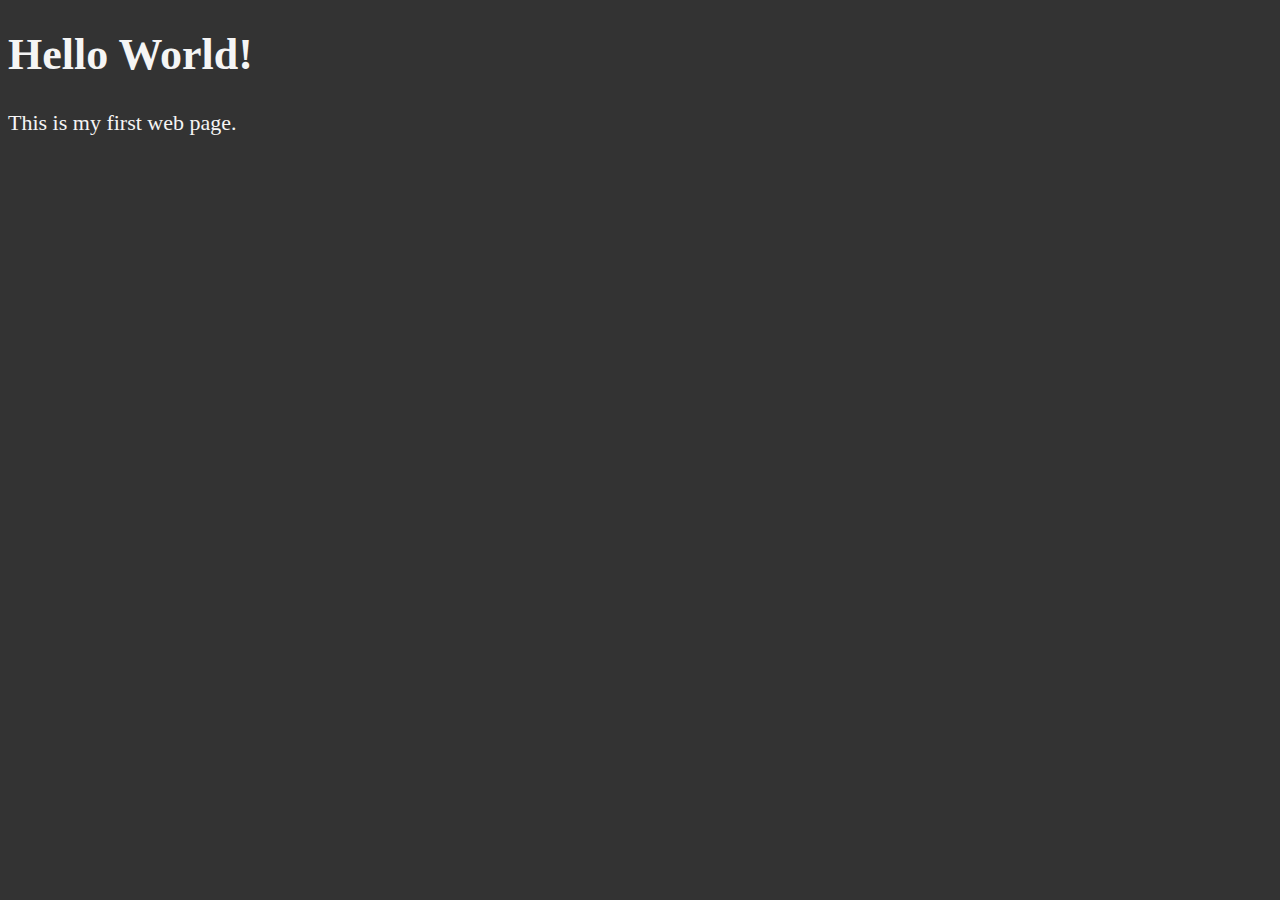
<file: index.html>
<!DOCTYPE html>
<html lang="en">
    <head>
        <meta charset="utf-8">
        <title>My First Webpage</title>

        <!-- Provided CSS -->

        <!-- Sytle allows for quick CSS -->
        <style>
            /* Changed font size */
            html{
                font-size:  22px
            }
            
            /* Changed background and text color */
            body {
                background-color: #333;
                color: whitesmoke;
            }
        </style>
    </head>

    <!-- body tag; part that everyone sees-->
    <body>
        <!-- Biggest Heading Element: Only one per page in general; Main idea; -->
        <h1>Hello World!</h1>

        <!-- Paragraph element -->
        <p>This is my first web page.</p>
    </body>

</html>

<!-- COMMENT TAG -->
<!-- VSCode Simple Browser Web Address: http://127.0.0.1:5500/Lesson_01/index.html -->

<!--
    ***************NOTES***************
    File name expected to launch a website: index.html
    Try to name using lowercase with no spaces

    validator.w3.org: Website for validating HTML code
    Code was run through validator.w3.org:
    Immediate first errors:
        Consider adding a lang attribute to the html start tag
        Character encoding was not declared
        Start tag was seen without seeing a doctype first
    
    "<html>" is a tag
    "<html></html>" considered an element;
        definition includes everything from starting tag, information contained, ending tag
    Tag and element are often interchanged
    head is the metadata tag; information not seen on website
    
    Adding "<!DOCTYPE html> "FIXES DOCTYPE ERROR | Must have for all html files
    Adding "<html lang="en">" -US or -GB are also options ||| FIXES LANG ERROR
    Adding "<meta charset="utf-8">" specifically 1024 bytes after beginning of document
        FIXES CHARACTER ENCODING ERROR
-->
</file>
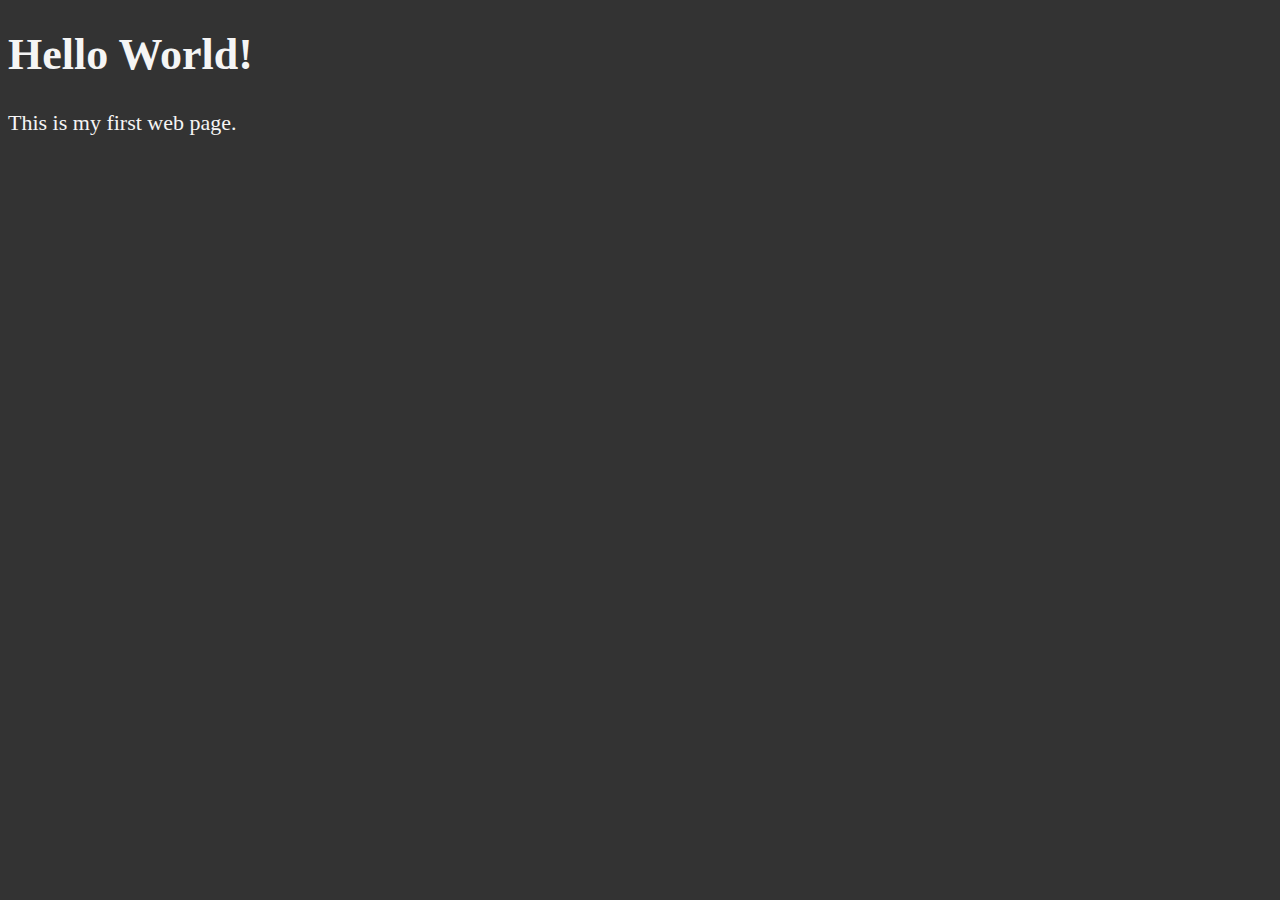
<file: lesson-02/index.html>
<!DOCTYPE html>
<html lang="en">
    <head>
        <meta charset="utf-8">
        <!--Typical meta tags that contain metadata for the page -->
        <meta name="author" content="Vaishak Menon">
        <meta name="description" content="This page is an attempt at learning HTML for projects like my own resume website.">
        <title>My First Webpage</title>
        <link rel="icon" href="platypus-noback.ico" type="image/x-icon"> <!-- rel: relation - How does this relate to the webpage -->
        <link rel="stylesheet" href="css/main.css" type="text/css">
    </head>

    <!-- body tag; part that everyone sees-->
    <body>
        <!-- Biggest Heading Element: Only one per page in general; Main idea; -->
        <h1>Hello World!</h1>
        <!-- Paragraph element -->
        <p>This is my first web page.</p>
    </body>

</html>

<!-- COMMENT TAG -->
<!-- VSCode Simple Browser Web Address: http://127.0.0.1:5500/Lesson_01/index.html -->

<!--
    ***************NOTES***************
    File name expected to launch a website: index.html
    Try to name using lowercase with no spaces

    validator.w3.org: Website for validating HTML code
    Code was run through validator.w3.org:
    Immediate first errors:
        Consider adding a lang attribute to the html start tag
        Character encoding was not declared
        Start tag was seen without seeing a doctype first
    
    "<html>" is a tag
    "<html></html>" considered an element;
        definition includes everything from starting tag, information contained, ending tag
    Tag and element are often interchanged
    head is the metadata tag; information not seen on website
    
    LESSON 1 CHANGES AND VALIDATION RESULTS

    Adding "<!DOCTYPE html> "FIXES DOCTYPE ERROR | Must have for all html files
    Adding "<html lang="en">" -US or -GB are also options ||| FIXES LANG ERROR
    Adding "<meta charset="utf-8">" specifically 1024 bytes after beginning of document
        FIXES CHARACTER ENCODING ERROR

    LESSON 2 CHANGES AND VALIDATION RESULTS

    Added data to metadata such as name author and description
    Used link tag to add favicon and sample stylesheet
    Created File Structure for future lesson use

    After validating, no errors
-->
</file>
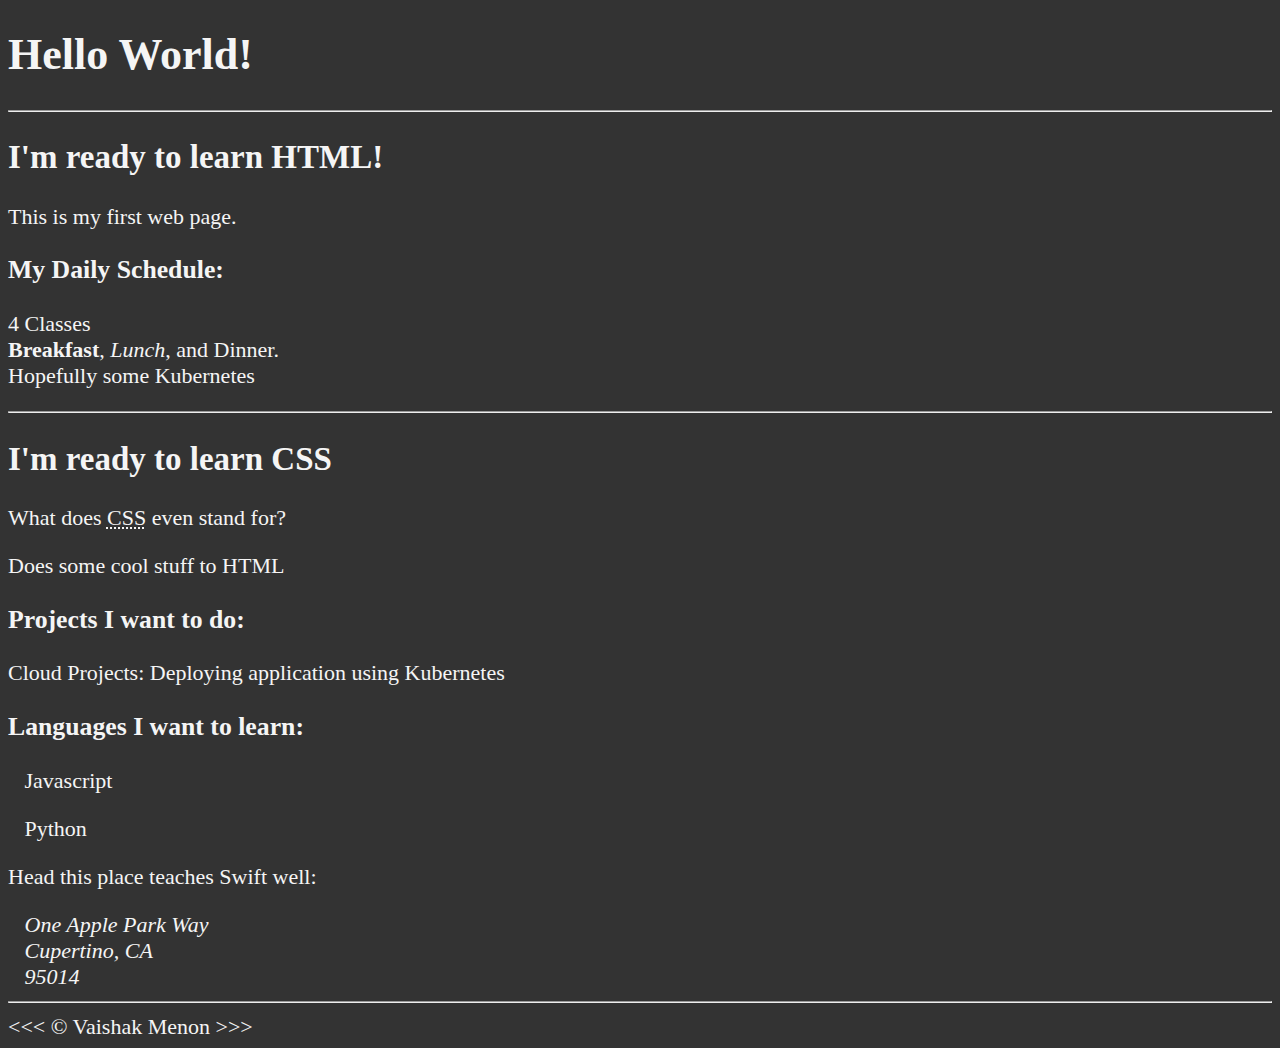
<file: lesson-03/index.html>
<!DOCTYPE html>
<html lang="en">
    <head>
        <meta charset="utf-8">
        <meta name="author" content="Vaishak Menon">
        <meta name="description" content="This page is an attempt at learning HTML for projects like my own resume website.">
        <title>My First Webpage</title>
        <link rel="icon" href="platypus-noback.ico" type="image/x-icon"> <!-- rel: relation - How does this relate to the webpage -->
        <link rel="stylesheet" href="css/main.css" type="text/css">
    </head>

    <body>
        <h1>Hello World!</h1>
        
        <hr>
        
        <h2>I'm ready to learn HTML!</h2>
        <p>This is my first web page.</p>

        <h3>My Daily Schedule:</h3>
        <p>4 Classes
            <br><strong>Breakfast</strong>, <em>Lunch</em>, and Dinner.
            <br>Hopefully some Kubernetes
        </p>
        <hr>

        <h2>I'm ready to learn CSS</h2>
        <p>What does <abbr title="Cascading Style Sheets">CSS</abbr> even stand for?</p>
        <p>Does some cool stuff to HTML</p>

        <h3>Projects I want to do:</h3>
        <p>Cloud Projects: Deploying application using Kubernetes</p>

        <h3>Languages I want to learn:</h3>
        <p>&nbsp;&nbsp;&nbsp;Javascript</p>
        <p>&nbsp;&nbsp;&nbsp;Python</p>
        <p>Head this place teaches Swift well:</p>
        <address>
            &nbsp;&nbsp;&nbsp;One Apple Park Way
            <br>&nbsp;&nbsp;&nbsp;Cupertino, CA
            <br>&nbsp;&nbsp;&nbsp;95014
        </address>

        <hr>
        &lt;&lt;&lt; &copy; Vaishak Menon &gt;&gt;&gt;
    </body>

</html>

<!-- COMMENT TAG -->
<!-- VSCode Simple Browser Web Address: http://127.0.0.1:5500/root/index.html -->

<!--
    ***************NOTES***************
    File name expected to launch a website: index.html
    Try to name using lowercase with no spaces

    validator.w3.org: Website for validating HTML code
    Code was run through validator.w3.org:
    Immediate first errors:
        Consider adding a lang attribute to the html start tag
        Character encoding was not declared
        Start tag was seen without seeing a doctype first
    
    "<html>" is a tag
    "<html></html>" considered an element;
        definition includes everything from starting tag, information contained, ending tag
    Tag and element are often interchanged
    head is the metadata tag; information not seen on website
    
    LESSON 1 CHANGES AND VALIDATION RESULTS

    Adding "<!DOCTYPE html> "FIXES DOCTYPE ERROR | Must have for all html files
    Adding "<html lang="en">" -US or -GB are also options ||| FIXES LANG ERROR
    Adding "<meta charset="utf-8">" specifically 1024 bytes after beginning of document
        FIXES CHARACTER ENCODING ERROR

    LESSON 2 CHANGES AND VALIDATION RESULTS

    Typical meta tags that contain metadata for the page

    Added data to metadata such as name author and description
    Used link tag to add favicon and sample stylesheet
    Created File Structure for future lesson use

    After validating, no errors

    Lesson 3 CHANGES AND VALIDATION RESULTS

    body tag; part that everyone sees
    
    Worked in the body tag
    -   Used hr and br (horizontal line and line break)
    -   Generally only have 1 "h1" tag
    -   As many "h2", "h3", "hn" tags as you wish
    -   General text or paragraphs go in the "p" tag
    -   Formatting:
        -   "em": Italics
        -   "strong": Bold
        -   abbr: Abbreviations
        -   & is used for escaping or specific characters
        -   address: Specifically used for addresses, auto-italicizes

    After validating, no errors
-->
</file>
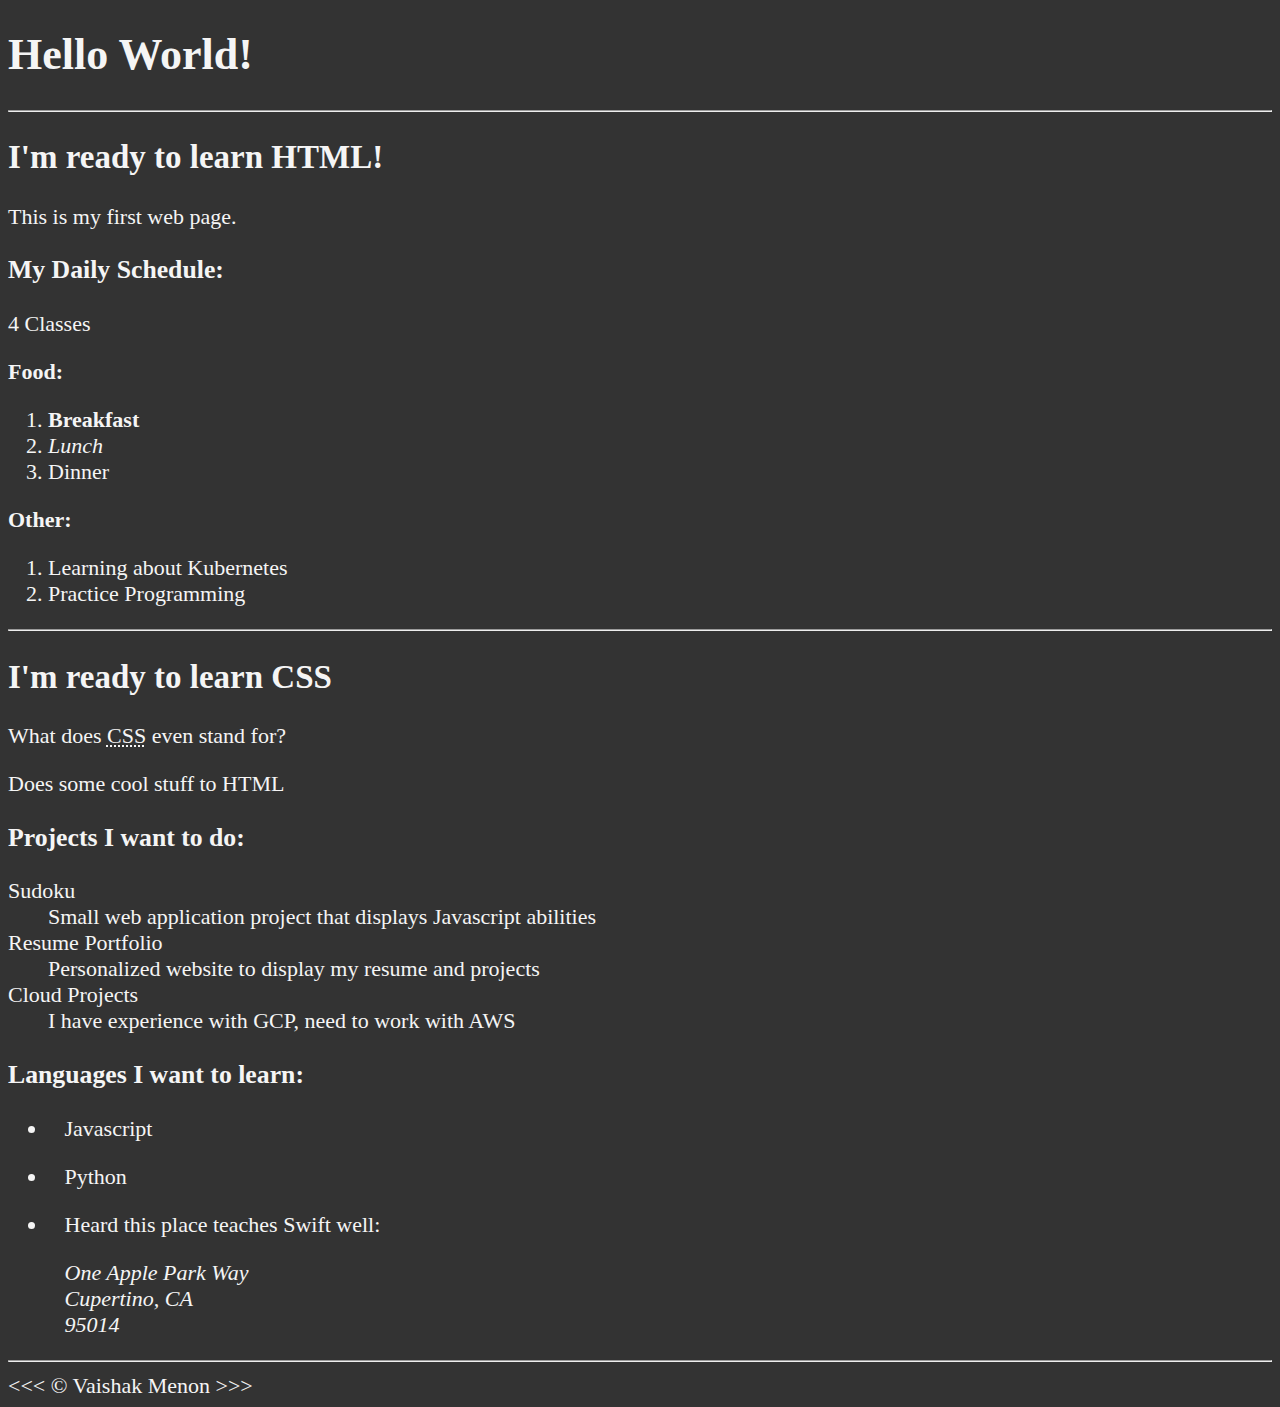
<file: lesson-04/index.html>
<!DOCTYPE html>
<html lang="en">
    <head>
        <meta charset="utf-8">
        <meta name="author" content="Vaishak Menon">
        <meta name="description" content="This page is an attempt at learning HTML for projects like my own resume website.">
        <title>My First Webpage</title>
        <link rel="icon" href="platypus-noback.ico" type="image/x-icon"> <!-- rel: relation - How does this relate to the webpage -->
        <link rel="stylesheet" href="css/main.css" type="text/css">
    </head>

    <body>
        <h1>Hello World!</h1>
        
        <hr>
        
        <h2>I'm ready to learn HTML!</h2>
        <p>This is my first web page.</p>

        <h3>My Daily Schedule:</h3>
        <p>4 Classes</p>
        <p><strong>Food:</strong></p>
        <ol>
            <li><strong>Breakfast</strong></li>
            <li><em>Lunch</em></li>
            <li>Dinner</li>
        </ol>
        <p><strong>Other:</strong></p>
        <ol>
            <li>Learning about Kubernetes</li>
            <li>Practice Programming</li>
        </ol>    
        <hr>

        <h2>I'm ready to learn CSS</h2>
        <p>What does <abbr title="Cascading Style Sheets">CSS</abbr> even stand for?</p>
        <p>Does some cool stuff to HTML</p>

        <h3>Projects I want to do:</h3>
        <dl>
            <dt>Sudoku</dt>
            <dd>Small web application project that displays Javascript abilities</dd>

            <dt>Resume Portfolio</dt>
            <dd>Personalized website to display my resume and projects</dd>
            
            <dt>Cloud Projects</dt>
            <dd>I have experience with GCP, need to work with AWS</dd>
        </dl>

        <h3>Languages I want to learn:</h3>
        
        <ul>
            <li><p>&nbsp;&nbsp;&nbsp;Javascript</p></li>
            <li><p>&nbsp;&nbsp;&nbsp;Python</p></li>
            <li><p>&nbsp;&nbsp;&nbsp;Heard this place teaches Swift well:</p>
                <address>
                    &nbsp;&nbsp;&nbsp;One Apple Park Way
                    <br>&nbsp;&nbsp;&nbsp;Cupertino, CA
                    <br>&nbsp;&nbsp;&nbsp;95014
                </address>
            </li>
        </ul>

        <hr>
        &lt;&lt;&lt; &copy; Vaishak Menon &gt;&gt;&gt;
    </body>

</html>

<!-- COMMENT TAG -->
<!-- VSCode Simple Browser Web Address: http://127.0.0.1:5500/root/index.html -->

<!--
    ***************NOTES***************
    File name expected to launch a website: index.html
    Try to name using lowercase with no spaces

    validator.w3.org: Website for validating HTML code
    Code was run through validator.w3.org:
    Immediate first errors:
        Consider adding a lang attribute to the html start tag
        Character encoding was not declared
        Start tag was seen without seeing a doctype first
    
    "<html>" is a tag
    "<html></html>" considered an element;
        definition includes everything from starting tag, information contained, ending tag
    Tag and element are often interchanged
    head is the metadata tag; information not seen on website
    
    LESSON 1 CHANGES AND VALIDATION RESULTS

    Adding "<!DOCTYPE html> "FIXES DOCTYPE ERROR | Must have for all html files
    Adding "<html lang="en">" -US or -GB are also options ||| FIXES LANG ERROR
    Adding "<meta charset="utf-8">" specifically 1024 bytes after beginning of document
        FIXES CHARACTER ENCODING ERROR

    LESSON 2 CHANGES AND VALIDATION RESULTS

    Typical meta tags that contain metadata for the page

    Added data to metadata such as name author and description
    Used link tag to add favicon and sample stylesheet
    Created File Structure for future lesson use

    After validating, no errors

    LESSON 3 CHANGES AND VALIDATION RESULTS

    body tag; part that everyone sees
    
    Worked in the body tag
    -   Used hr and br (horizontal line and line break)
    -   Generally only have 1 "h1" tag
    -   As many "h2", "h3", "hn" tags as you wish
    -   General text or paragraphs go in the "p" tag
    -   Formatting:
        -   "em": Italics
        -   "strong": Bold
        -   abbr: Abbreviations
        -   & is used for escaping or specific characters
        -   address: Specifically used for addresses, auto-italicizes

    After validating, no errors

    LESSON 4 CHANGES AND VALIDATION RESULTS

    List Types

    Created three lists
    "li": List Item

    First: Ordered list
    -   Uses "ol" and "li"
    -   Starts at 1, has a little period at the end
    Second: Unordered List
    -   Uses "ul" and "li"
    -   Creates a little dot
    -   This page has extra space for the 
        unordered list as the <p> tags were kept
    Third: Description List
    -   Uses "dl"
    -   Description term; Topic; "dt"
    -   Description details: Details; "dd"

    After validating, no errors
-->
</file>
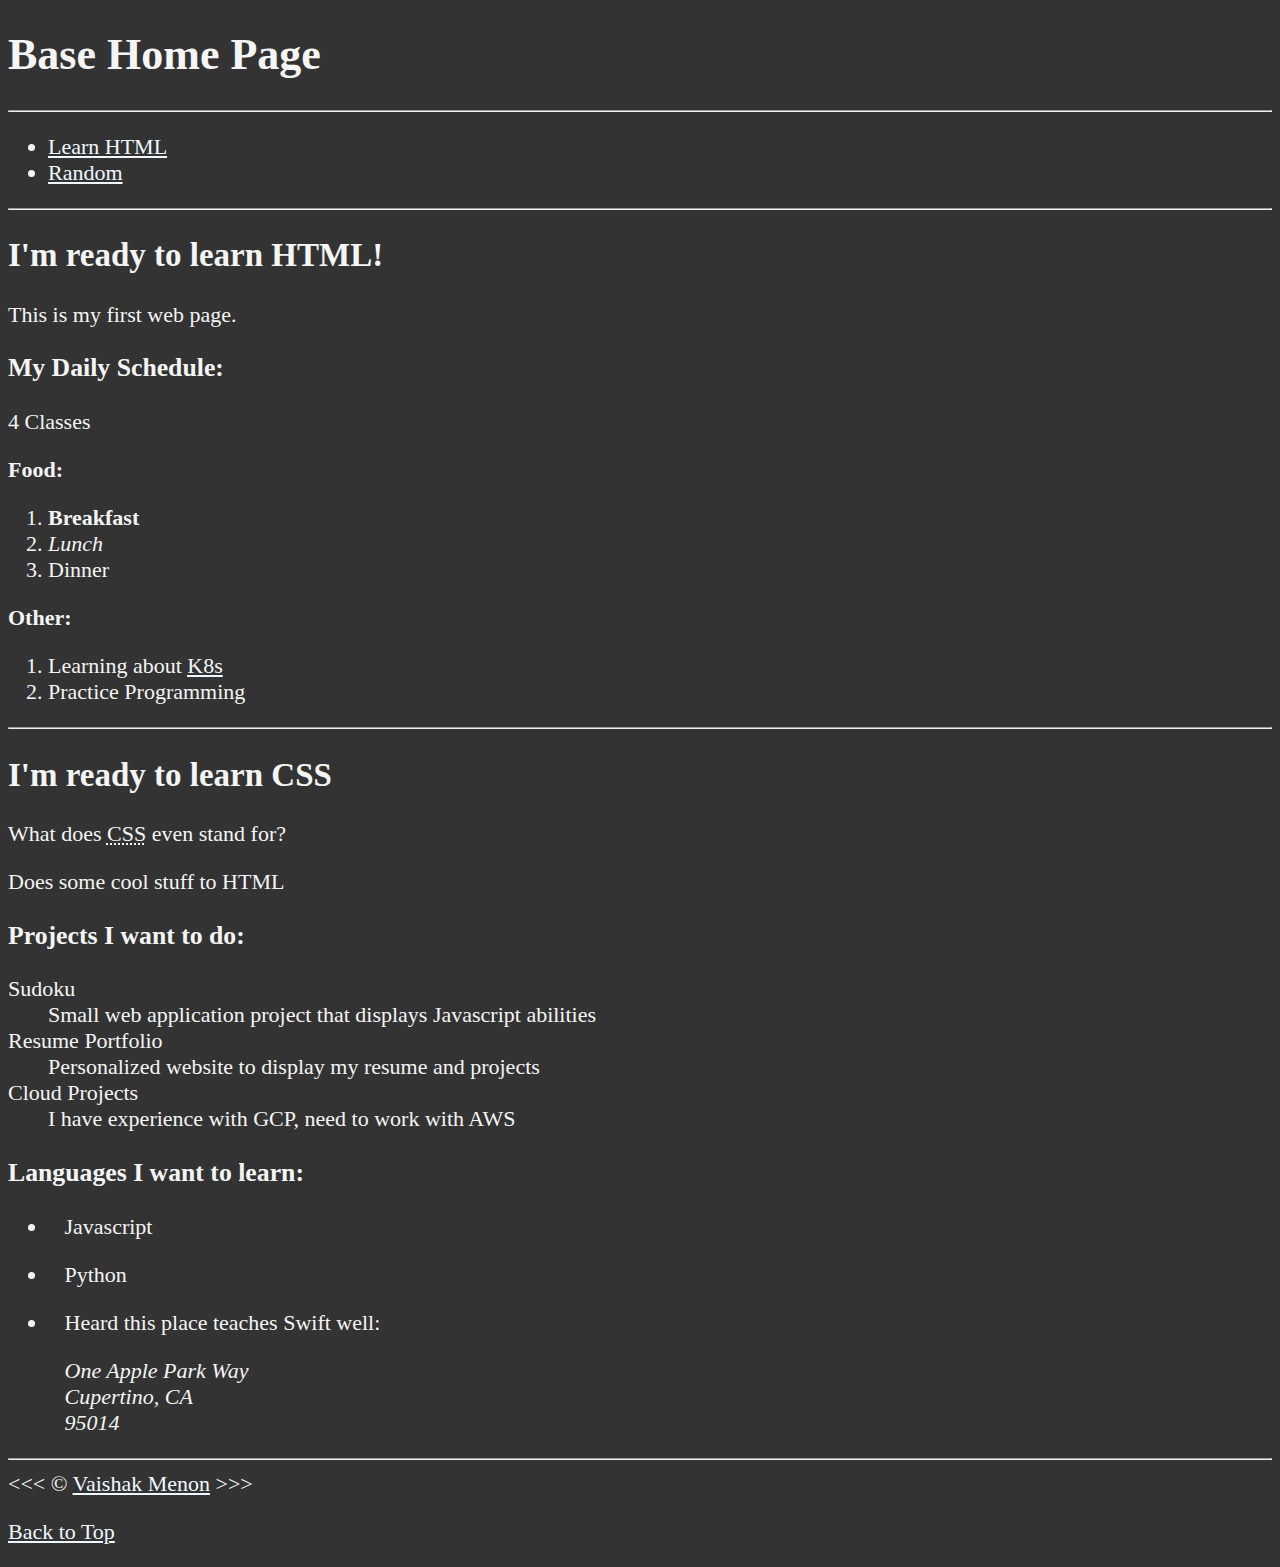
<file: lesson-05/index.html>
<!DOCTYPE html>
<html lang="en">

    <head>
        <meta charset="utf-8">
        <meta name="author" content="Vaishak Menon">
        <meta name="description" content="This page is an attempt at learning HTML for projects like my own resume website.">
        <title>My First Webpage</title>
        <link rel="icon" href="platypus.ico" type="image/x-icon"> <!-- rel: relation - How does this relate to the webpage -->
        <link rel="stylesheet" href="css/main.css" type="text/css">
    </head>

    <body>
        <h1>Base Home Page</h1>
        <hr>
            <nav>
                <ul>
                    <li><a href="#html">Learn HTML</a></li>
                    <li><a href="#aboutMeInfo">Random</a></li>
                </ul>
            </nav>
        <hr>
        <section id="html">
            <h2>I'm ready to learn HTML!</h2>
            <p>This is my first web page.</p>

            <h3>My Daily Schedule:</h3>
            <p>4 Classes</p>
            <p><strong>Food:</strong></p>
            <ol>
                <li><strong>Breakfast</strong></li>
                <li><em>Lunch</em></li>
                <li>Dinner</li>
            </ol>

            <p><strong>Other:</strong></p>
            <ol>
                <!-- USES ABSOLUTE REFERENCE -->
                <li>Learning about 
                    <abbr title="Kubernetes">
                        <a href="https://kubernetes.io/docs/setup/">K8s</a>
                    </abbr></li>
                <li>Practice Programming</li>
            </ol>
        </section>
        <hr>

        <section id="aboutMeInfo">
            <h2>I'm ready to learn CSS</h2>
            <p>What does <abbr title="Cascading Style Sheets">CSS</abbr> even stand for?</p>
            <p>Does some cool stuff to HTML</p>

            <h3>Projects I want to do:</h3>
            <dl>
                <dt>Sudoku</dt>
                <dd>Small web application project that displays Javascript abilities</dd>

                <dt>Resume Portfolio</dt>
                <dd>Personalized website to display my resume and projects</dd>
                
                <dt>Cloud Projects</dt>
                <dd>I have experience with GCP, need to work with AWS</dd>
            </dl>

            <h3>Languages I want to learn:</h3>
            
            <ul>
                <li><p>&nbsp;&nbsp;&nbsp;Javascript</p></li>
                <li><p>&nbsp;&nbsp;&nbsp;Python</p></li>
                <li><p>&nbsp;&nbsp;&nbsp;Heard this place teaches Swift well:</p>
                    <address>
                        &nbsp;&nbsp;&nbsp;One Apple Park Way
                        <br>&nbsp;&nbsp;&nbsp;Cupertino, CA
                        <br>&nbsp;&nbsp;&nbsp;95014
                    </address>
                </li>
            </ul>
        </section>
        <hr>
        <!-- RELATIVE REFERENCE -->
        &lt;&lt;&lt; &copy; <a href="about.html">Vaishak Menon</a> &gt;&gt;&gt;
        <p><a href="#">Back to Top</a></p>
    </body>

</html>

<!--
    ***************NOTES***************
    LESSON 5 CHANGES AND VALIDATION RESULTS

    Links:

    Absolute Links: Give direct path
    Relative Links: Give relative path
    Link Modifications: Add additional information to end of href
        Example: download to download a file or target="_blank" for new page

    Link Rules:

    -   Avoid printing the full web address to the page
    -   Avoid "links to" phrase
    -   Keep text short; Exact topic, not sentences.
    -   No links that say "click here".

    After validating, no errors
-->
</file>
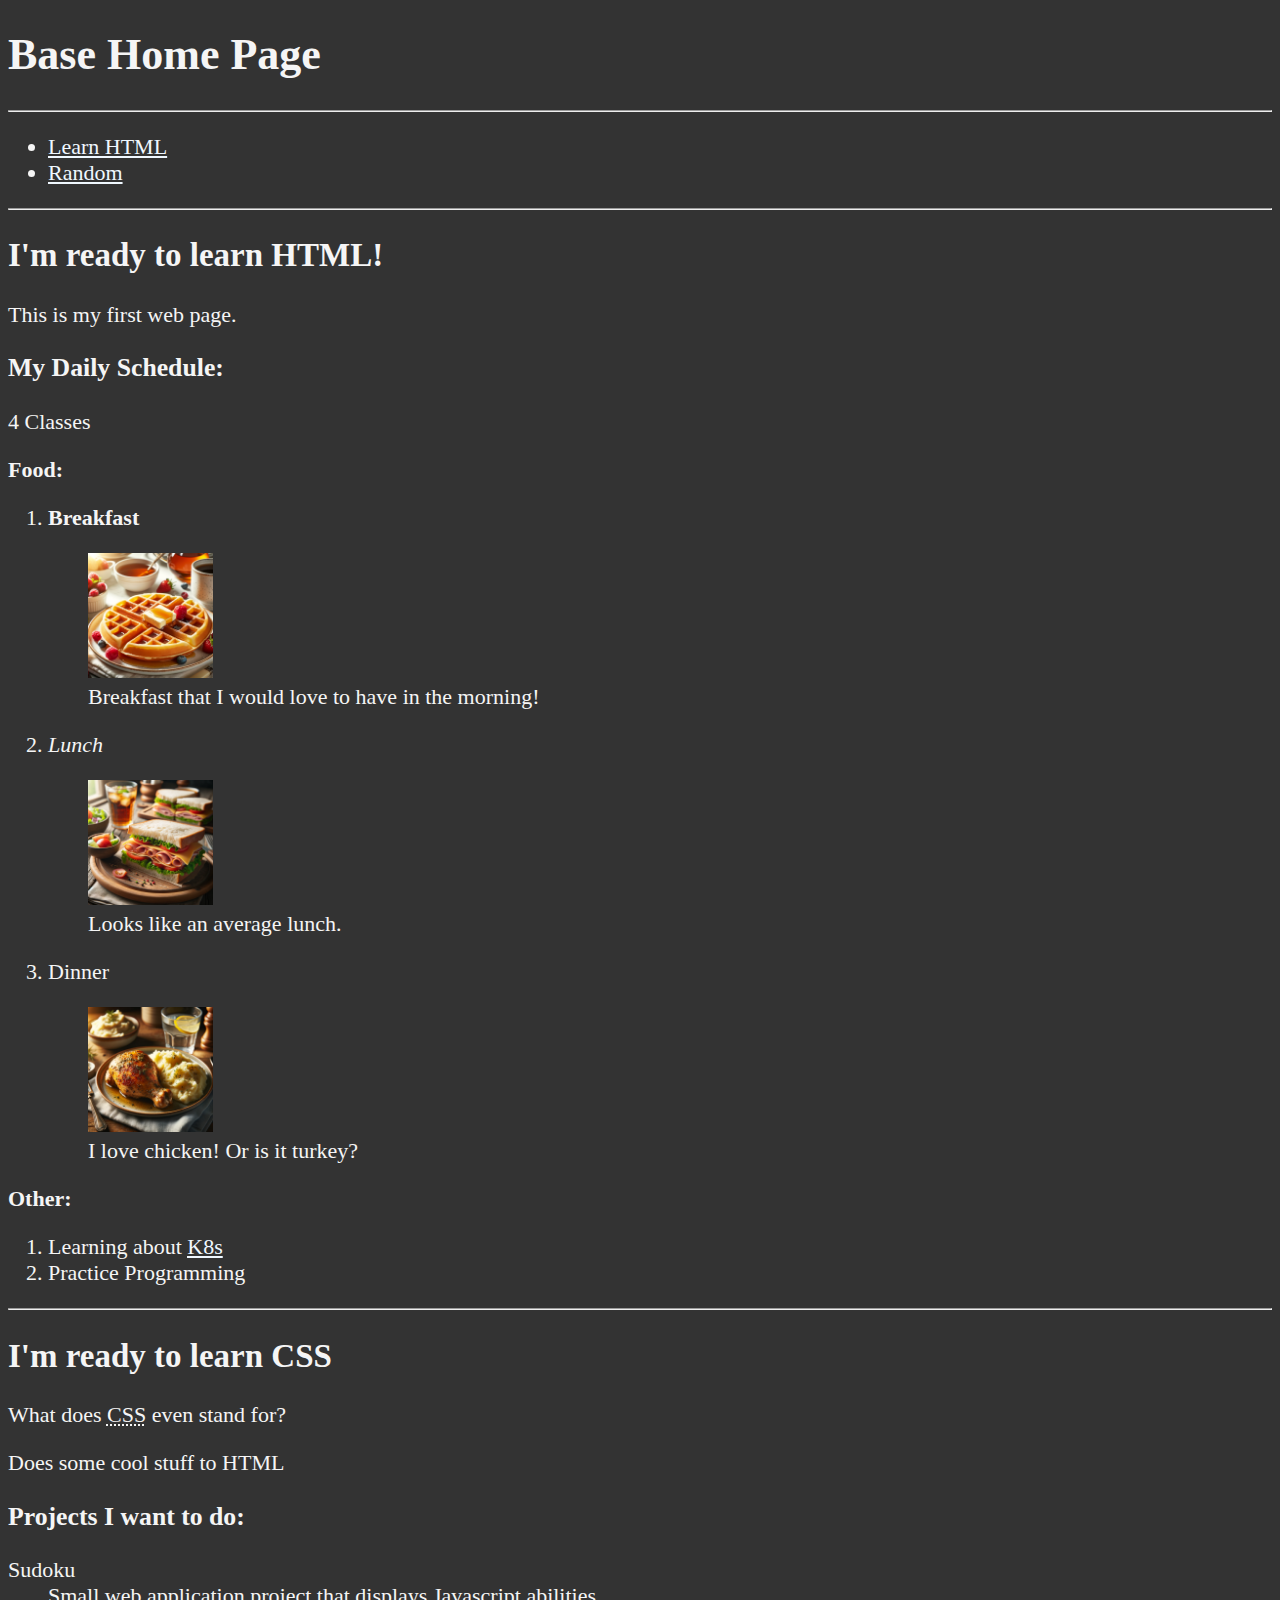
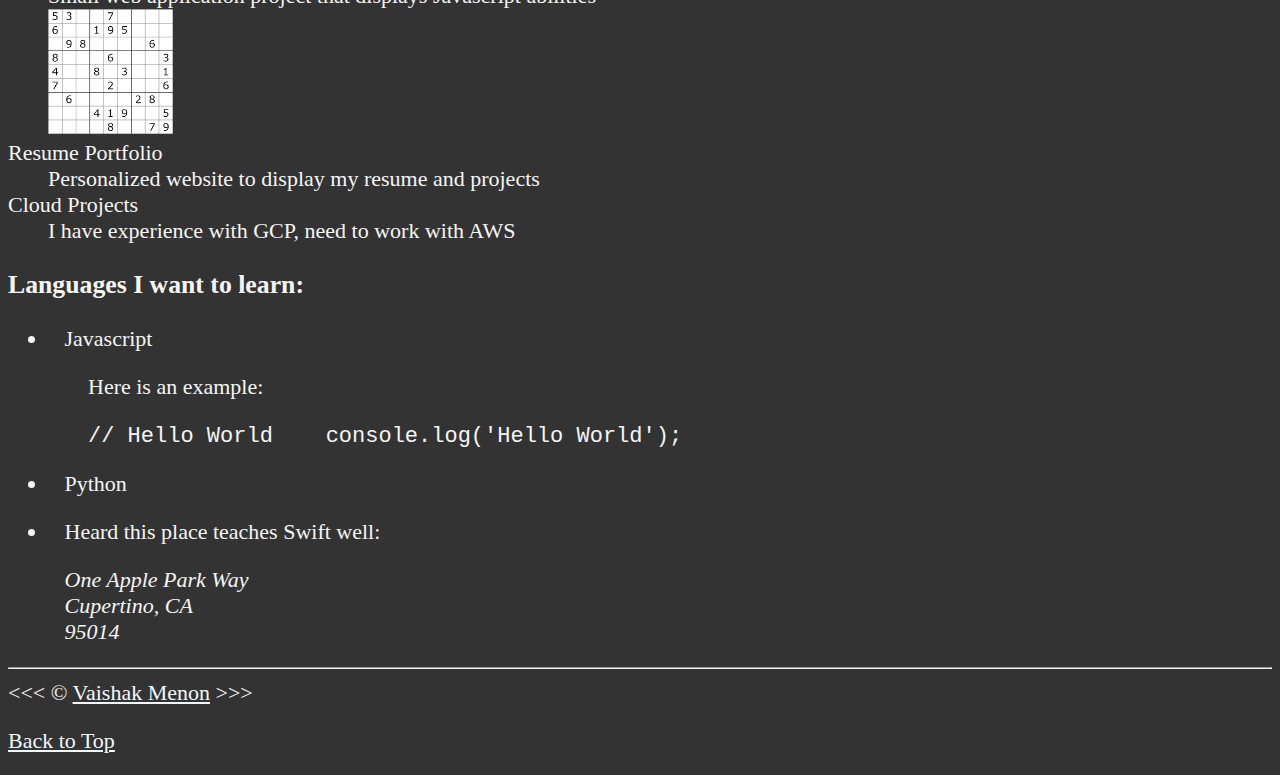
<file: lesson-06/index.html>
<!DOCTYPE html>
<html lang="en">

    <head>
        <meta charset="utf-8">
        <meta name="author" content="Vaishak Menon">
        <meta name="description" content="This page is an attempt at learning HTML for projects like my own resume website.">
        <title>My First Webpage</title>
        <link rel="icon" href="platypus.ico" type="image/x-icon"> <!-- rel: relation - How does this relate to the webpage -->
        <link rel="stylesheet" href="css/main.css" type="text/css">
    </head>

    <body>
        <h1>Base Home Page</h1>
        <hr>
            <nav>
                <ul>
                    <li><a href="#html">Learn HTML</a></li>
                    <li><a href="#aboutMeInfo">Random</a></li>
                </ul>
            </nav>
        <hr>
        <section id="html">
            <h2>I'm ready to learn HTML!</h2>
            <p>This is my first web page.</p>

            <h3>My Daily Schedule:</h3>
            <p>4 Classes</p>
            <p><strong>Food:</strong></p>
            <ol>
                <li>
                    <strong>Breakfast</strong><br>
                    <figure>
                        <img src="img/breakfast.png" alt="Breakfast" title="Beckfast" width="125" height="125" loading="lazy">
                        <figcaption>
                            Breakfast that I would love to have in the morning!
                        </figcaption>
                    </figure>
                </li>
                <li>
                    <em>Lunch</em><br>
                    <figure>
                        <img src="img/lunch.png" alt="Lunch" title="Lunch" width="125" height="125" loading="lazy">
                        <figcaption>
                            Looks like an average lunch.
                        </figcaption>
                    </figure>
                </li>
                <li>
                    Dinner<br>
                    <figure>
                        <img src="img/dinner.png" alt="Dinner" title="Dinner" width="125" height="125" loading="lazy">
                        <figcaption>
                            I love chicken! Or is it turkey?
                        </figcaption>
                    </figure>
                </li>
            </ol>

            <p><strong>Other:</strong></p>
            <ol>
                <!-- USES ABSOLUTE REFERENCE -->
                <li>Learning about 
                    <abbr title="Kubernetes">
                        <a href="https://kubernetes.io/docs/setup/">K8s</a>
                    </abbr></li>
                <li>Practice Programming</li>
            </ol>
        </section>

        <hr>

        <section id="aboutMeInfo">
            <h2>I'm ready to learn CSS</h2>
            <p>What does <abbr title="Cascading Style Sheets">CSS</abbr> even stand for?</p>
            <p>Does some cool stuff to HTML</p>

            <h3>Projects I want to do:</h3>
            <dl>
                <dt>Sudoku</dt>
                <dd>Small web application project that displays Javascript abilities<br>
                <img src="img/sudoku.png" alt="Sudoku" title="Sudoku" width="125" height="125" loading="lazy">
                </dd>

                <dt>Resume Portfolio</dt>
                <dd>Personalized website to display my resume and projects</dd>
                
                <dt>Cloud Projects</dt>
                <dd>I have experience with GCP, need to work with AWS</dd>
            </dl>

            <h3>Languages I want to learn:</h3>
            
            <ul>
                <li>
                    <p>&nbsp;&nbsp;&nbsp;Javascript</p>
                    <figure>
                        <figcaption>Here is an example:</figcaption>
                        <p>
                            <code>// Hello World &nbsp;&nbsp;
                            console.log('Hello World');
                            </code>
                        </p>
                    </figure>
                </li>
                <li><p>&nbsp;&nbsp;&nbsp;Python</p></li>
                <li><p>&nbsp;&nbsp;&nbsp;Heard this place teaches Swift well:</p>
                    <address>
                        &nbsp;&nbsp;&nbsp;One Apple Park Way
                        <br>&nbsp;&nbsp;&nbsp;Cupertino, CA
                        <br>&nbsp;&nbsp;&nbsp;95014
                    </address>
                </li>
            </ul>
        </section>
        <hr>
        <!-- RELATIVE REFERENCE -->
        &lt;&lt;&lt; &copy; <a href="about.html">Vaishak Menon</a> &gt;&gt;&gt;
        <p><a href="#">Back to Top</a></p>
    </body>

</html>

<!--
    *****************NOTES*****************
    LESSON 6 CHANGES AND VALIDATION RESULTS

    IMAGES

    <img> tag is used for images
    Added src, alt, title, width, height, and loading attributes
    
    - src: Source for image file
    - alt: Alternative description; Used when file is not found
    - title: Title; Text seen when hovering over the image
    - width: Width of image
    - height: Height of image
    - loading: Loading style; Indicates loading method used:   eager or lazy
        - Eager loads the image before the page is loaded
        - Lazy loads the image as the page is loaded

    Used figures to encapsulate the image by itself
    Figures should have a figcaption
    Figcaption must occur at beginning or end of figure

    Figures can also be used for other uses such as the code block underneath Javascript

    After validating, no errors
-->
</file>
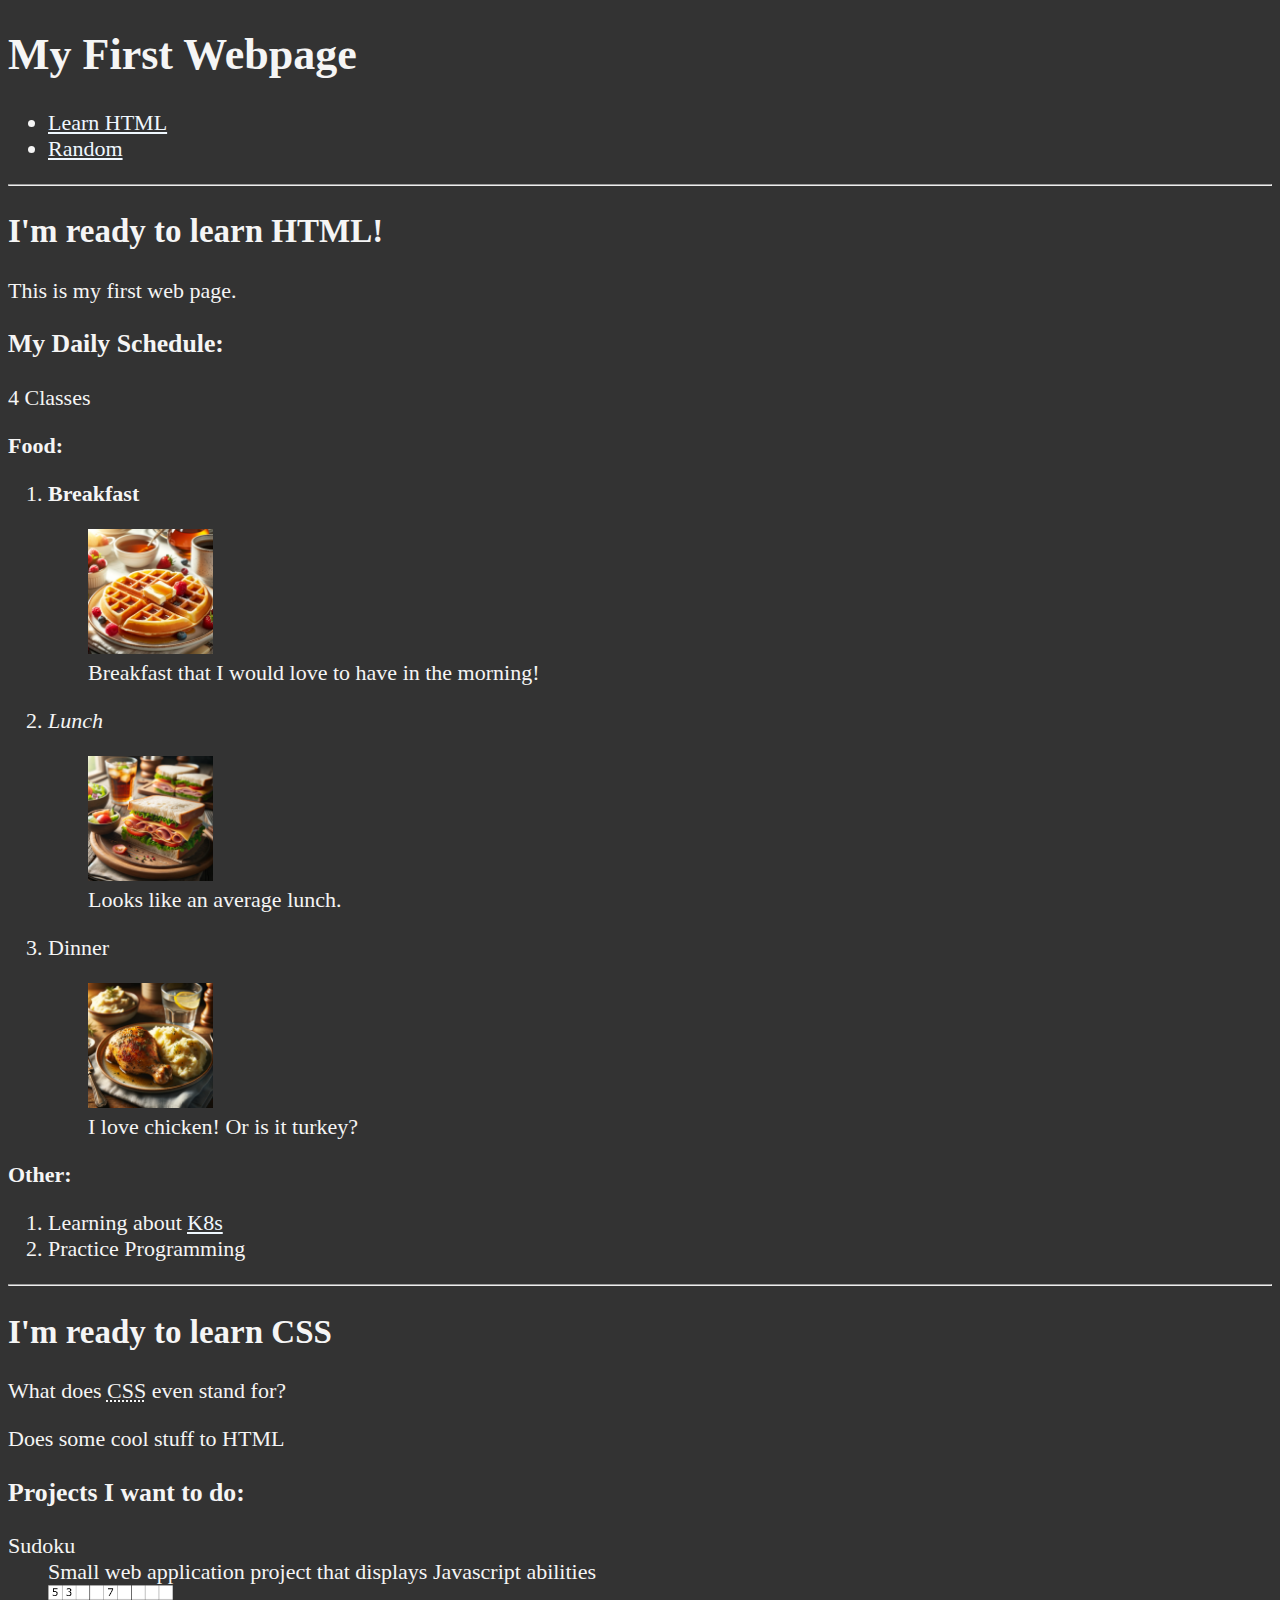
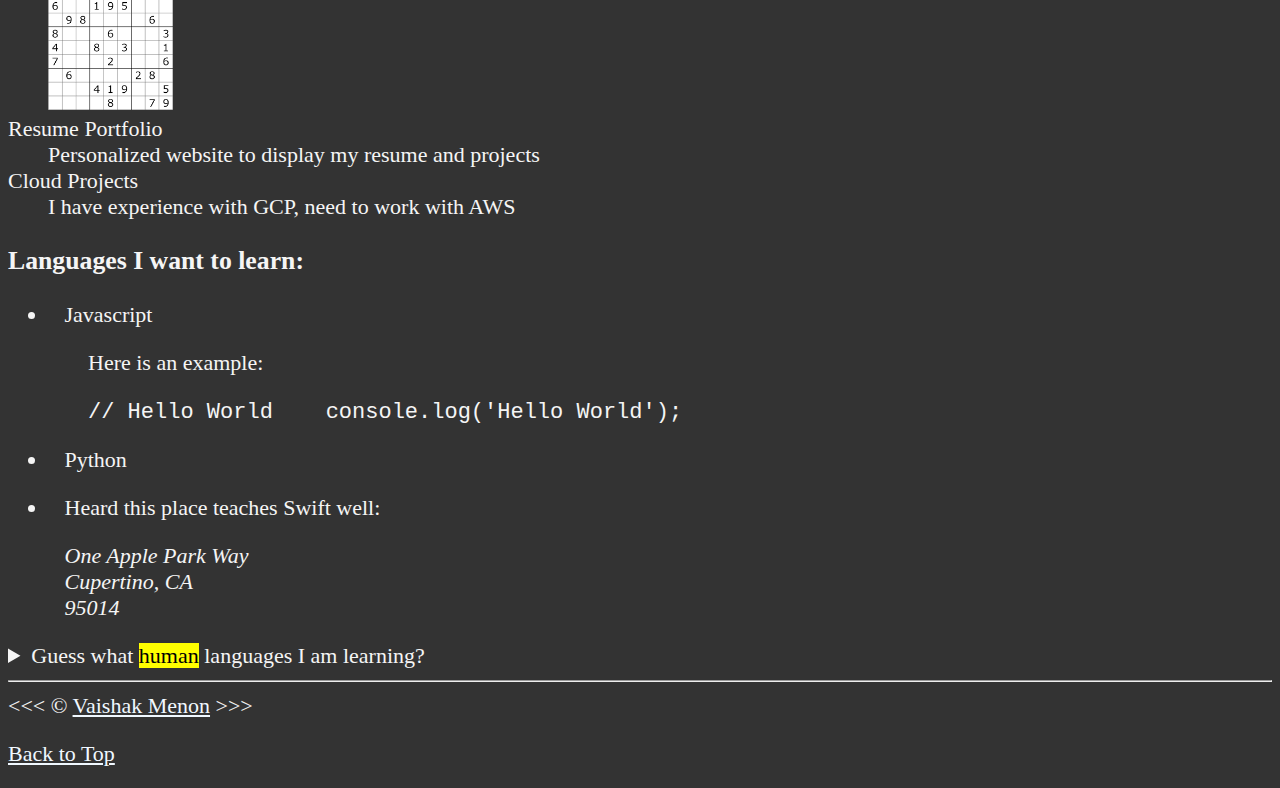
<file: lesson-07/index.html>
<!DOCTYPE html>
<html lang="en">

    <head>
        <meta charset="utf-8">
        <meta name="author" content="Vaishak Menon">
        <meta name="description" content="This page is an attempt at learning HTML for projects like my own resume website.">
        <title>My First Webpage</title>
        <link rel="icon" href="platypus.ico" type="image/x-icon"> <!-- rel: relation - How does this relate to the webpage -->
        <link rel="stylesheet" href="css/main.css" type="text/css">
    </head>

    <body>
        <header>
        <h1>My First Webpage</h1>
        <nav aria-label="primary-navigation">
            <ul>
                <li><a href="#html">Learn HTML</a></li>
                <li><a href="#aboutMeInfo">Random</a></li>
            </ul>
        </nav>
        </header>

        <hr>
        <main> 
            <article id="html">
                <h2>I'm ready to learn HTML!</h2>
                <p>This is my first web page.</p>
                <section>
                <h3>My Daily Schedule:</h3>
                <p>4 Classes</p>
                <p><strong>Food:</strong></p>
                <ol>
                    <li>
                        <strong>Breakfast</strong><br>
                        <figure>
                            <img src="img/breakfast.png" alt="Breakfast" title="Beckfast" width="125" height="125" loading="lazy">
                            <figcaption>
                                Breakfast that I would love to have in the morning!
                            </figcaption>
                        </figure>
                    </li>
                    <li>
                        <em>Lunch</em><br>
                        <figure>
                            <img src="img/lunch.png" alt="Lunch" title="Lunch" width="125" height="125" loading="lazy">
                            <figcaption>
                                Looks like an average lunch.
                            </figcaption>
                        </figure>
                    </li>
                    <li>
                        Dinner<br>
                        <figure>
                            <img src="img/dinner.png" alt="Dinner" title="Dinner" width="125" height="125" loading="lazy">
                            <figcaption>
                                I love chicken! Or is it turkey?
                            </figcaption>
                        </figure>
                    </li>
                </ol>
                </section>
                <p><strong>Other:</strong></p>
                <ol>
                    <!-- USES ABSOLUTE REFERENCE -->
                    <li>Learning about 
                        <abbr title="Kubernetes">
                            <a href="https://kubernetes.io/docs/setup/">K8s</a>
                        </abbr></li>
                    <li>Practice Programming</li>
                </ol>
            </article>

            <hr>

            <article id="aboutMeInfo">
                <h2>I'm ready to learn CSS</h2>
                <p>What does <abbr title="Cascading Style Sheets">CSS</abbr> even stand for?</p>
                <p>Does some cool stuff to HTML</p>
                <section>
                <h3>Projects I want to do:</h3>
                <dl>
                    <dt>Sudoku</dt>
                    <dd>Small web application project that displays Javascript abilities<br>
                    <img src="img/sudoku.png" alt="Sudoku" title="Sudoku" width="125" height="125" loading="lazy">
                    </dd>

                    <dt>Resume Portfolio</dt>
                    <dd>Personalized website to display my resume and projects</dd>
                    
                    <dt>Cloud Projects</dt>
                    <dd>I have experience with GCP, need to work with AWS</dd>
                </dl>
                </section>
                <section>
                <h3>Languages I want to learn:</h3>
                
                <ul>
                    <li>
                        <p>&nbsp;&nbsp;&nbsp;Javascript</p>
                        <figure>
                            <figcaption>Here is an example:</figcaption>
                            <p>
                                <code>// Hello World &nbsp;&nbsp;
                                console.log('Hello World');
                                </code>
                            </p>
                        </figure>
                    </li>
                    <li><p>&nbsp;&nbsp;&nbsp;Python</p></li>
                    <li><p>&nbsp;&nbsp;&nbsp;Heard this place teaches Swift well:</p>
                        <address>
                            &nbsp;&nbsp;&nbsp;One Apple Park Way
                            <br>&nbsp;&nbsp;&nbsp;Cupertino, CA
                            <br>&nbsp;&nbsp;&nbsp;95014
                        </address>
                    </li>
                </ul>
                <aside>
                    <details>
                        <summary>Guess what <mark>human</mark> languages I am learning?</summary>
                        <p>Latin and Spanish!</p>
                        <p>I usually do my practice at <time datetime="19:00">7 pm</time> for <time datetime="PT1H"></time>1 hour.</p>
                    </details>
                </aside>
                </section>
            </article>
        </main>
        <hr>
        <footer>
            <!-- RELATIVE REFERENCE -->
            &lt;&lt;&lt; &copy; <a href="about.html">Vaishak Menon</a> &gt;&gt;&gt;
            <p><a href="#">Back to Top</a></p>
        </footer>
    </body>

</html>

<!--
    *****************NOTES*****************
    LESSON 7 CHANGES AND VALIDATION RESULTS

    Created hierarchy for headers
        Start with h1, then h2, h3 ... h6
    
    \<hr> is a semantic element; means topic change

    Semantic html makes it more accessible for screen readers
    You can have more than one heading but must follow header semantics
    Header tag does not do anything visually but adds backend meaning
    Same for footer

    Label navs if there are more than one using aria-label="primary-nav"

    div and span have no meaning to html
    We use them for CSS styling

    After validating:

    1 error: \<p> tag on 135 wasn't closed, it was but accidently nested them causing issues
    Removed \<p> tag as it was unnecessary
-->
</file>
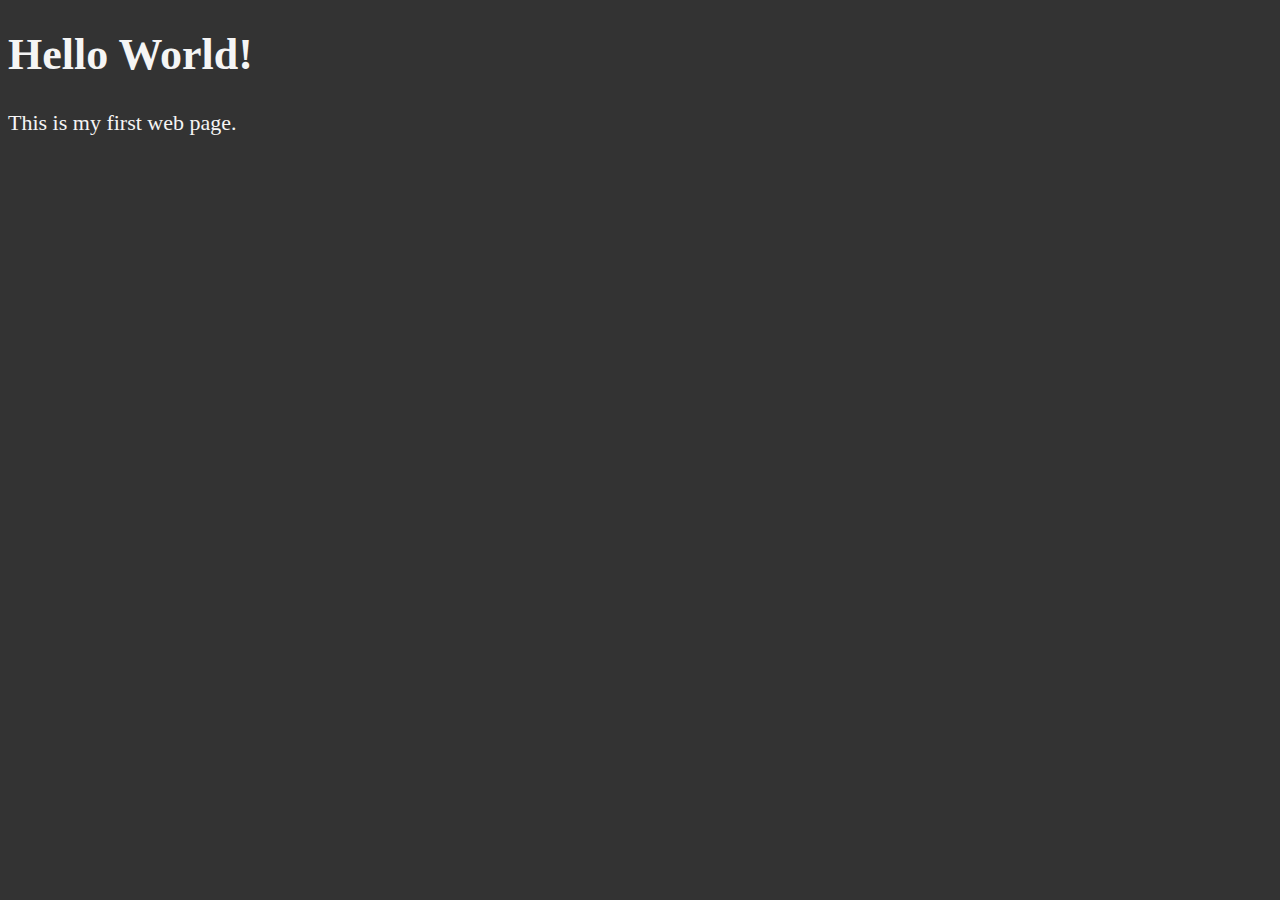
<file: lesson-02/root/index.html>
<!DOCTYPE html>
<html lang="en">
    <head>
        <meta charset="utf-8">
        <!--Typical meta tags that contain metadata for the page -->
        <meta name="author" content="Vaishak Menon">
        <meta name="description" content="This page is an attempt at learning HTML for projects like my own resume website.">
        <title>My First Webpage</title>
        <link rel="icon" href="platypus-noback.ico" type="image/x-icon"> <!-- rel: relation - How does this relate to the webpage -->
        <link rel="stylesheet" href="css/main.css" type="text/css">
    </head>

    <!-- body tag; part that everyone sees-->
    <body>
        <!-- Biggest Heading Element: Only one per page in general; Main idea; -->
        <h1>Hello World!</h1>
        <!-- Paragraph element -->
        <p>This is my first web page.</p>
    </body>

</html>

<!-- COMMENT TAG -->
<!-- VSCode Simple Browser Web Address: http://127.0.0.1:5500/Lesson_01/index.html -->

<!--
    ***************NOTES***************
    File name expected to launch a website: index.html
    Try to name using lowercase with no spaces

    validator.w3.org: Website for validating HTML code
    Code was run through validator.w3.org:
    Immediate first errors:
        Consider adding a lang attribute to the html start tag
        Character encoding was not declared
        Start tag was seen without seeing a doctype first
    
    "<html>" is a tag
    "<html></html>" considered an element;
        definition includes everything from starting tag, information contained, ending tag
    Tag and element are often interchanged
    head is the metadata tag; information not seen on website
    
    Adding "<!DOCTYPE html> "FIXES DOCTYPE ERROR | Must have for all html files
    Adding "<html lang="en">" -US or -GB are also options ||| FIXES LANG ERROR
    Adding "<meta charset="utf-8">" specifically 1024 bytes after beginning of document
        FIXES CHARACTER ENCODING ERROR
-->
</file>
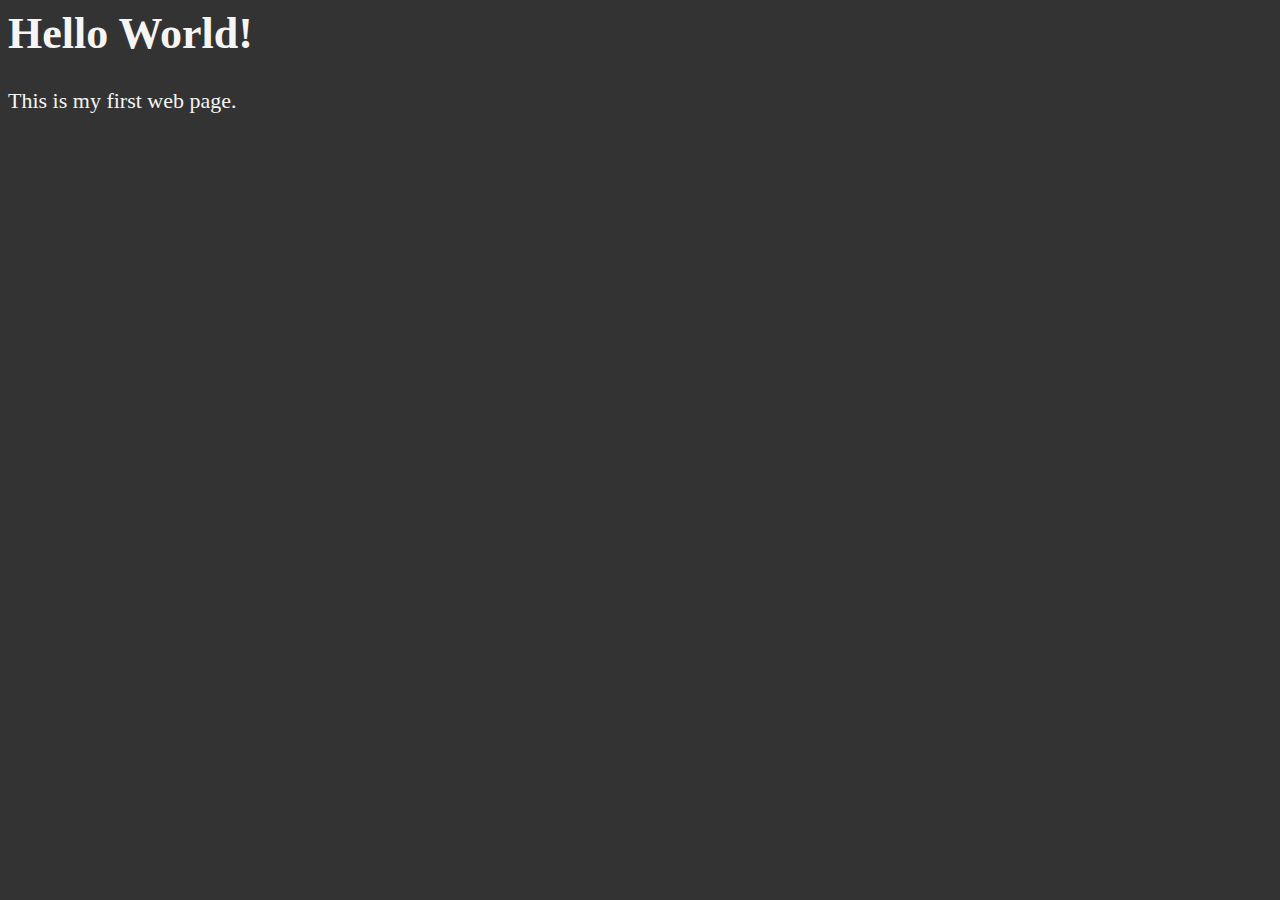
<file: lesson-01/lesson_01_start.html>
<!-- COMMENT TAG -->
<!-- VSCode Simple Browser Web Address: http://127.0.0.1:5500/ -->

<!-- VERSION 1! STOPPED DEVELOPMENT AFTER FIRST VALIDATION -->

<!--
    ***************NOTES***************
    File name expected to launch a website: index.html
    Try to name using lowercase with no spaces

    validator.w3.org: Website for validating HTML code
    Code was run through validator.w3.org:
    Immediate first errors:
        Consider adding a lang attribute to the html start tag
        Character encoding was not declared
        Start tag was seen without seeing a doctype first
-->

<!-- "<html>" is a tag -->
<!-- "<html></html>" considered an element; definition includes everything from starting tag, information contained, ending tag-->
<!--Tag and element are often interchanged -->

<html>
    <!-- head is the metadata tag; information not seen on website -->
    <head>
        <title>My First Webpage</title>

        <!-- Provided CSS -->

        <!-- Sytle allows for quick CSS -->
        <style>
            /* Changed font size */
            html{
                font-size:  22px
            }
            
            /* Changed background and text color */
            body {
                background-color: #333;
                color: whitesmoke;
            }
        </style>
    </head>

    <!-- body tag; part that everyone sees-->
    <body>
        <!-- Biggest Heading Element: Only one per page in general; Main idea; -->
        <h1>Hello World!</h1>

        <!-- Paragraph element -->
        <p>This is my first web page.</p>
    </body>

</html>
</file>
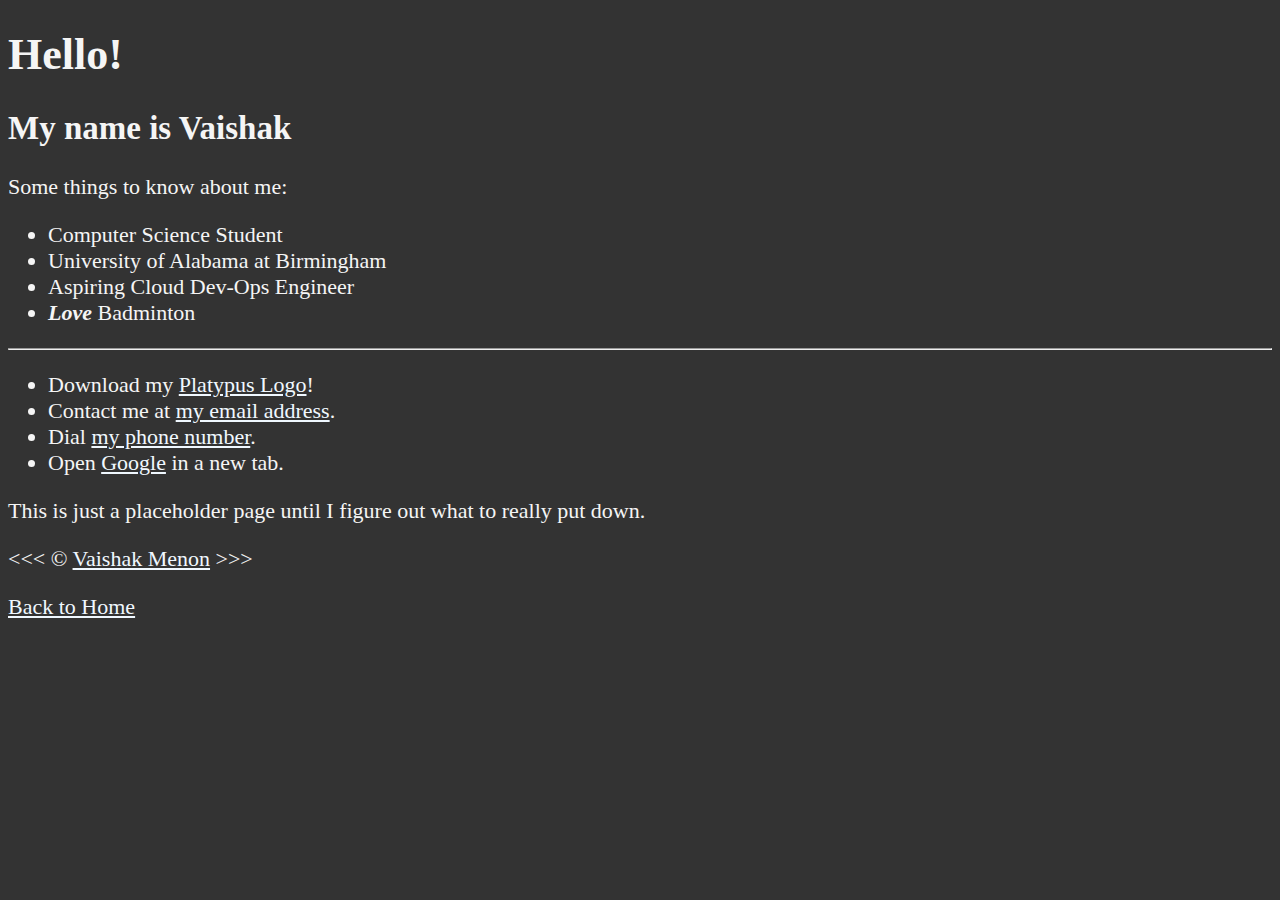
<file: lesson-05/about.html>
<!DOCTYPE html>
<html lang="en">
    <head>
        <meta charset="utf-8">
        <meta name="author" content="Vaishak Menon">
        <meta name="description" content="This page is an attempt at an about page of me!">
        <title>About Me</title>
        <link rel="icon" href="about.ico" type="image/x-icon"> <!-- rel: relation - How does this relate to the webpage -->
        <link rel="stylesheet" href="css/main.css" type="text/css">
    </head>
    <body>
        <h1>Hello!</h1>
        <h2>My name is Vaishak</h2>
        <p>Some things to know about me:</p>
        <ul>
            <li>Computer Science Student</li>
            <li>University of Alabama at Birmingham</li>
            <li>Aspiring Cloud Dev-Ops Engineer</li>
            <li><strong><em>Love</em></strong> Badminton</li>
        </ul>
        <hr>
        <ul>
            <li>Download my <a href="platypus.ico" download>Platypus Logo</a>!</li>
            <!-- THE LIST ITEM BELOW IS NOT ADVISED -->
            <li>Contact me at <a href="mailto:random@email.com">my email address</a>.</li>
            <li>Dial <a href="tel:+1234567890">my phone number</a>.</li>
            <li>Open <a href="https://www.google.com/" target="_blank">Google</a> in a new tab.</li>
        </ul>

        <p>This is just a placeholder page until I figure out what to really put down.</p>
        &lt;&lt;&lt; &copy; <a href="about.html">Vaishak Menon</a> &gt;&gt;&gt;
        <!-- DEFAULT PAGE RETURN -->
        <p><a href="/root">Back to Home</a></p>
    </body>
</html>
</file>
<file: lesson-02/css/main.css>
/* Changed font size */
html{
    font-size:  22px
}
/* Changed background and text color */
body {
    background-color: #333;
    color: whitesmoke;
}
</file>
<file: lesson-03/css/main.css>
/* Changed font size */
html{
    font-size:  22px
}
/* Changed background and text color */
body {
    background-color: #333;
    color: whitesmoke;
}
</file>
<file: lesson-04/css/main.css>
/* Changed font size */
html{
    font-size:  22px
}
/* Changed background and text color */
body {
    background-color: #333;
    color: whitesmoke;
}
</file>
<file: lesson-05/css/main.css>
/* Changed font size */
html{
    font-size:  22px
}
/* Changed background and text color */
body {
    background-color: #333;
    color: whitesmoke;
}
/* Change color of anchor tag */
a {
    color: aliceblue
}
a:visited {
    color: darkgray;
}
a:hover, a:active {
    color: #eee;
}
</file>
<file: lesson-06/css/main.css>
/* Changed font size */
html{
    font-size:  22px
}
/* Changed background and text color */
body {
    background-color: #333;
    color: whitesmoke;
}

/* Change color of anchor tag */
a {
    color: aliceblue
}
a:visited {
    color: darkgray;
}
a:hover, a:active {
    color: #eee;
}
</file>
<file: lesson-07/css/main.css>
/* Changed font size */
html{
    font-size:  22px
}
/* Changed background and text color */
body {
    background-color: #333;
    color: whitesmoke;
}

/* Change color of anchor tag */
a {
    color: aliceblue
}
a:visited {
    color: darkgray;
}
a:hover, a:active {
    color: #eee;
}
</file>
<file: lesson-02/root/css/main.css>
/* Changed font size */
html{
    font-size:  22px
}
/* Changed background and text color */
body {
    background-color: #333;
    color: whitesmoke;
}
</file>
